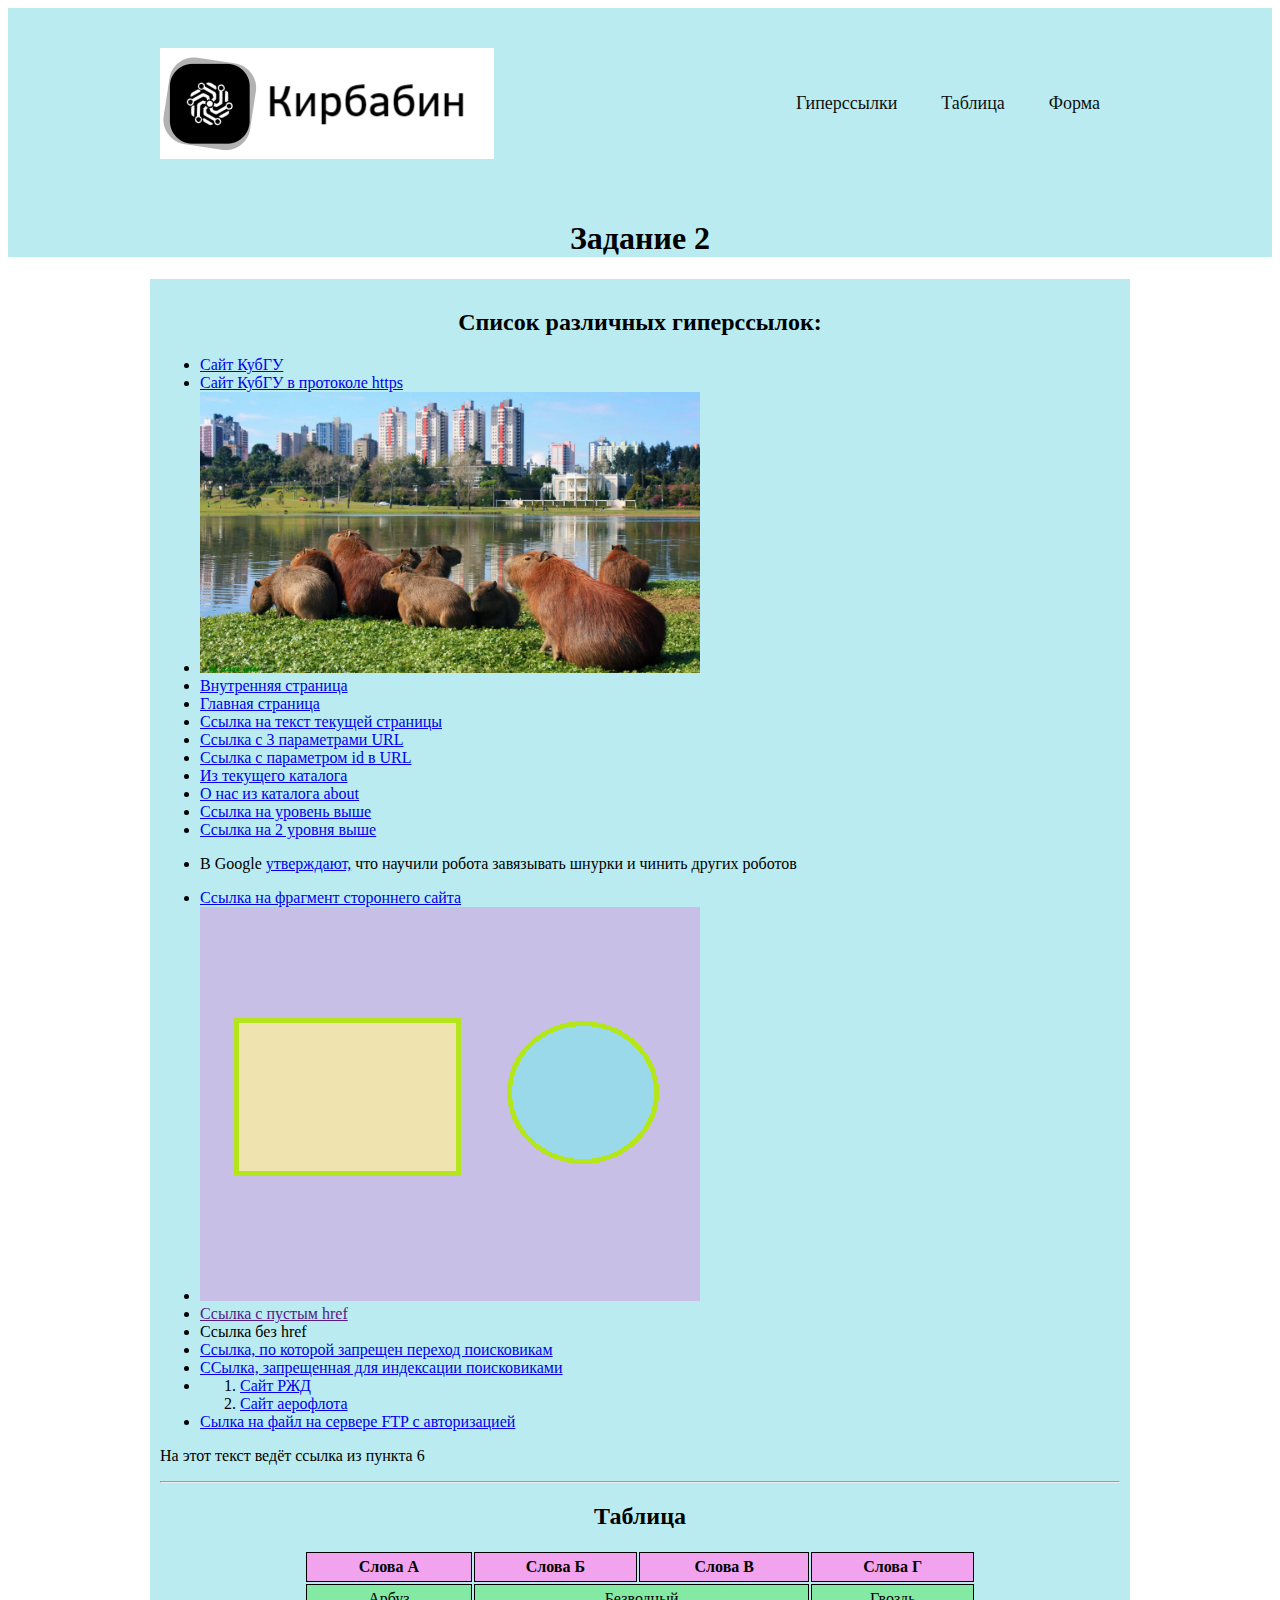
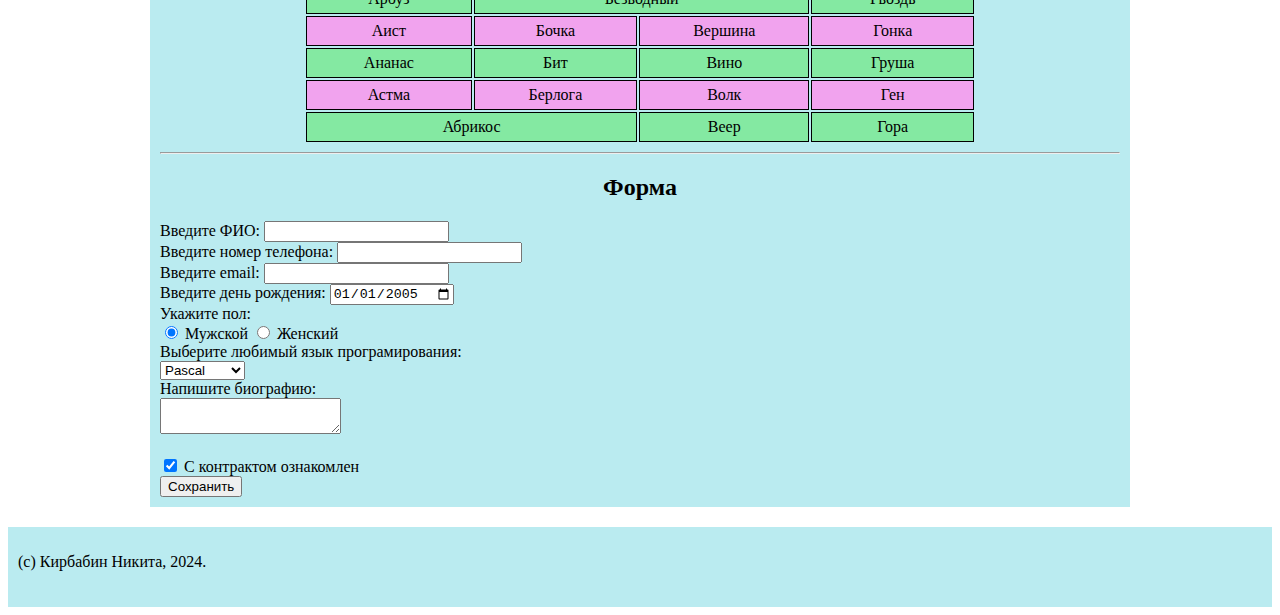
<file: index.html>
<!DOCTYPE html>
<html lang="en">
<head>
    <meta charset="UTF-8">
    <meta name="viewport" content="width=device-width, initial-scale=1.0">
    <title>index</title>
    <link rel="stylesheet" type="text/css" href="styles.css">
</head>
<body>
    <header class="container-fluid">
        <div class="container d-flex">
            <img id="logo" src="images/лого.png" alt="лого">
            <nav class="menu">
            <a href="#giper">Гиперссылки</a>
            <a href="#table">Таблица</a>
            <a href="#form">Форма</a>
            </nav>  
        </div>
        <div id="name">
            <h1>Задание 2</h1>
        </div>
    </header>
    <map  name="nose">
        <area shape="circle" coords="380,190,70" href="https://ru.wikipedia.org/wiki/Окружность" alt="Тык">
        <area shape="rect" coords="33,111,260,268" href="https://ru.wikipedia.org/wiki/Прямоугольник" alt="2Тык">
    </map>
    <div class="bod">
        <div id="giper">
            <div id="name1" >
                <h2> Список различных гиперссылок:</h2>  
            </div>
            <ul >
                <li><a href="http://kubsu.ru/" target="_blank">Сайт КубГУ</a></li>
                <li><a href="https://kubsu.ru/" target="_blank">Сайт КубГУ в протоколе https</a></li>
                <li><a href="https://www.ixbt.com/live/flora_and_fauna/kto-takie-kapibary-i-pochemu-oni-stali-takimi-populyarnymi.html" target="_blank"><img src="images/scale_1200.png" alt="" width="500" title="Капибары отдыхают"></a></li>
                <li><a href="/page2.html">Внутренняя страница</a></li>
                <li><a href="/">Главная страница</a></li>
                <li><a href="#text">Ссылка на текст текущей страницы</a></li>
                <li><a href="https://www.kubsu.ru/index.php?par1&par2&par3" target="_blank" >Ссылка с 3 параметрами URL </a></li>
                <li><a href="http://kubsu.ru/?id=32" target="_blank">Ссылка с параметром id в URL</a></li>
                <li><a href="page2.html">Из текущего каталога</a></li>
                <li><a href="about/about.html">О нас из каталога about</a></li>
                <li><a href="../page2.html">Ссылка на уровень выше</a></li>
                <li><a href="../../page2.html">Ссылка на 2 уровня выше</a></li>
                <li><p>В Google <a href="https://deepmind.google/discover/blog/advances-in-robot-dexterity/" target="_blank"> утверждают,</a> что научили робота завязывать шнурки и чинить других роботов</p></li>
                <li> <a href="https://checkroi.ru/blog/top-kursov-dlya-muzhchin/#Marketing">Ссылка на фрагмент стороннего сайта</a></li>
                <li><img src="images/Прямоугольник-и-круг.png" usemap="#nose" alt="Тык"></li>
                <li><a href="">Ссылка с пустым href</a></li>
                <li><a>Ссылка без href</a></li>
                <li><a href="http://kubsu.ru/" rel="nofollow" target="_blank">Ссылка, по которой запрещен переход поисковикам</a></li>
                <li>
                    <!--noindex-->
                        <a href="http://kubsu.ru/" target="_blank">ССылка, запрещенная для индексации поисковиками</a>
                    <!--/noindex-->
                </li>
                <li>
                    <ol>
                        <li><a href="https://жд-билеты.сайт/" target="_blank" title="Купить билеты на поезд">Сайт РЖД</a></li>
                        <li><a href="https://www.aeroflot.ru/" target="_blank" title="Купить билеты на самолёт">Сайт аерофлота</a></li>
                    </ol>
                </li>
                <li><a href="ftp://user:pass123@tavalik.ru/Temp/file.txt">Сылка на файл на сервере FTP с авторизацией</a></li>
            </ul>
        <p id="text"> На этот текст ведёт ссылка из пункта 6</p>
        </div>
    <hr>
    <div id="table">
        <div id="name2">
            <h2>Таблица</h2> 
        </div>
        <table >
            <tbody>
            <tr>
                <th>Слова А</th>
                <th>Слова Б</th>
                <th>Слова В</th>
                <th>Слова Г</th>
            </tr>
            <tr>
                <td>Арбуз</td>
                <td colspan="2">Безводный</td>
                <td>Гвоздь</td>
            </tr>
            <tr>
                <td>Аист</td>
                <td>Бочка</td>
                <td>Вершина</td>
                <td>Гонка</td>
            </tr>
            <tr>
                <td>Ананас</td>
                <td>Бит</td>
                <td>Вино</td>
                <td>Груша</td>
            </tr>
            <tr>
                <td>Астма</td>
                <td>Берлога</td>
                <td>Волк</td>
                <td>Ген</td>
            </tr>
            <tr>
                <td colspan="2">Абрикос</td>
                <td>Веер</td>
                <td>Гора</td>
            </tr>
            </tbody>
        </table>
    </div>

<hr>
    <div id="form">
        <div id="name3">
            <h2>Форма</h2>
        </div>
        <form  action="23" name="signup" method="post">
            <div>
                <label>Введите ФИО:</label>
                <input type="text" name="username">
            </div>
            <label>Введите номер телефона: </label>
            <input type="tel" name="phone">
            <div>
                <label>Введите email:</label>
                <input type="email" name="email"> 
            </div>

            <div>
            <label>Введите день рождения: </label>
            <input type="date" name="date" value="2005-01-01">
            </div>
            <label>Укажите пол: </label>
            <div>
            <label><input type="radio" checked="checked"
                name="Пол" value="1" />
            Мужской</label>
            <label><input type="radio"
                name="Пол" value="2" />
            Женский</label>
            </div>
            <label>
                Выберите любимый язык програмирования:
                <br />
                <select name="sp">
                <option value="1" selected="selected">Pascal</option>
                <option value="2" >C</option>
                <option value="3" >C++</option>
                <option value="4" >JavaScript</option>
                <option value="5" >PHP</option>
                <option value="6" >Python</option>
                </select>
            </label><br />
            
        <label>
            Напишите биографию:<br />
            <textarea name="pole"></textarea>
        </label><br />
        <br />
        <label><input type="checkbox" checked="checked"
            name="check-1" />
            С контрактом ознакомлен</label><br />

            <input type="submit" value="Сохранить">
        </form>
    </div>
</div>
    <footer>
        <p>
          (с) Кирбабин Никита, 2024.
        </p>
      </footer>
</body>
</html>
</file>
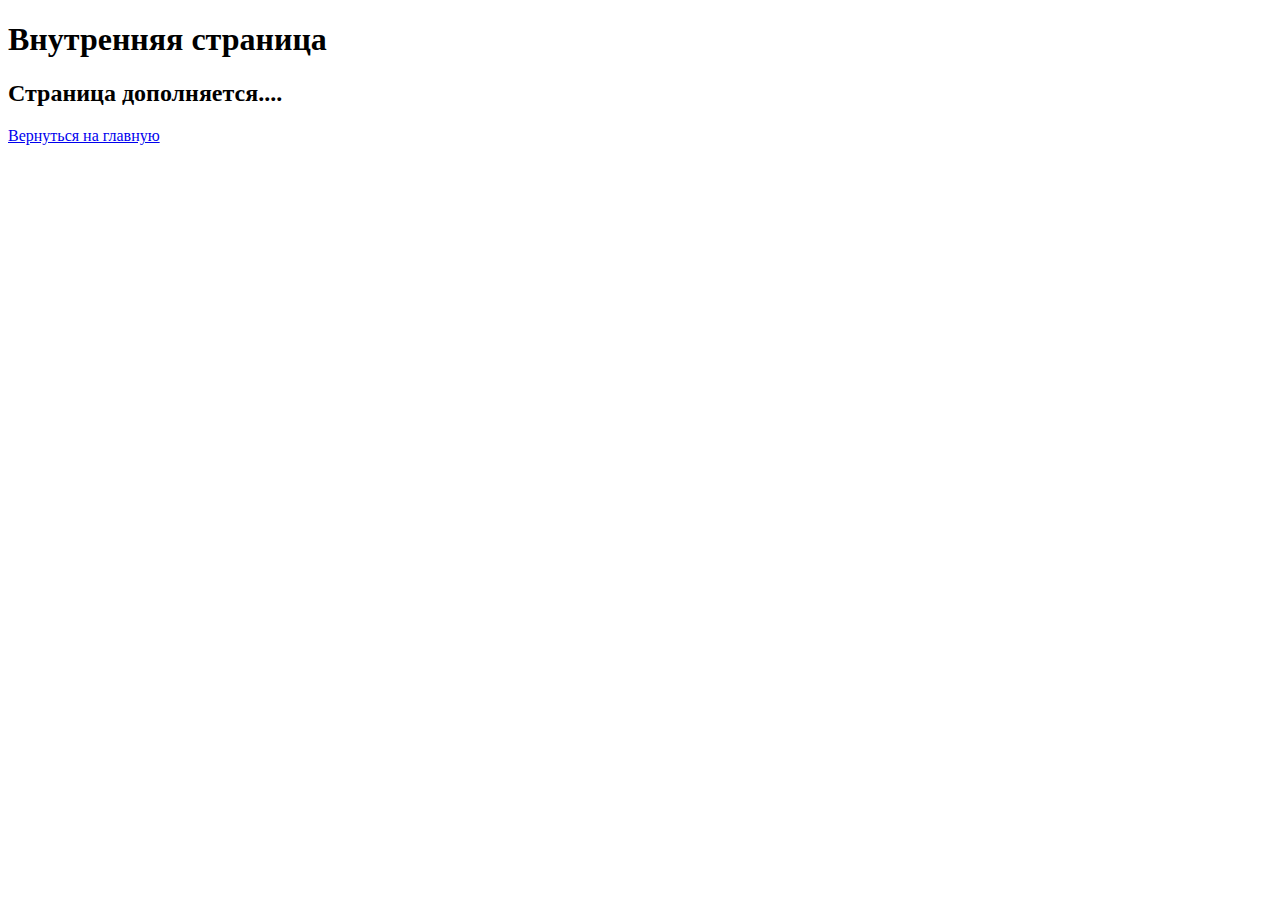
<file: page2.html>
<!DOCTYPE html>
<html lang="en">
<head>
    <meta charset="UTF-8">
    <meta name="viewport" content="width=device-width, initial-scale=1.0">
    <title>Задание 1</title>
</head>
<body>
    <h1>Внутренняя страница</h1>
    <h2>Страница дополняется....</h2>
    <a href="index.html">Вернуться на главную</a>
</body>
</html>
</file>
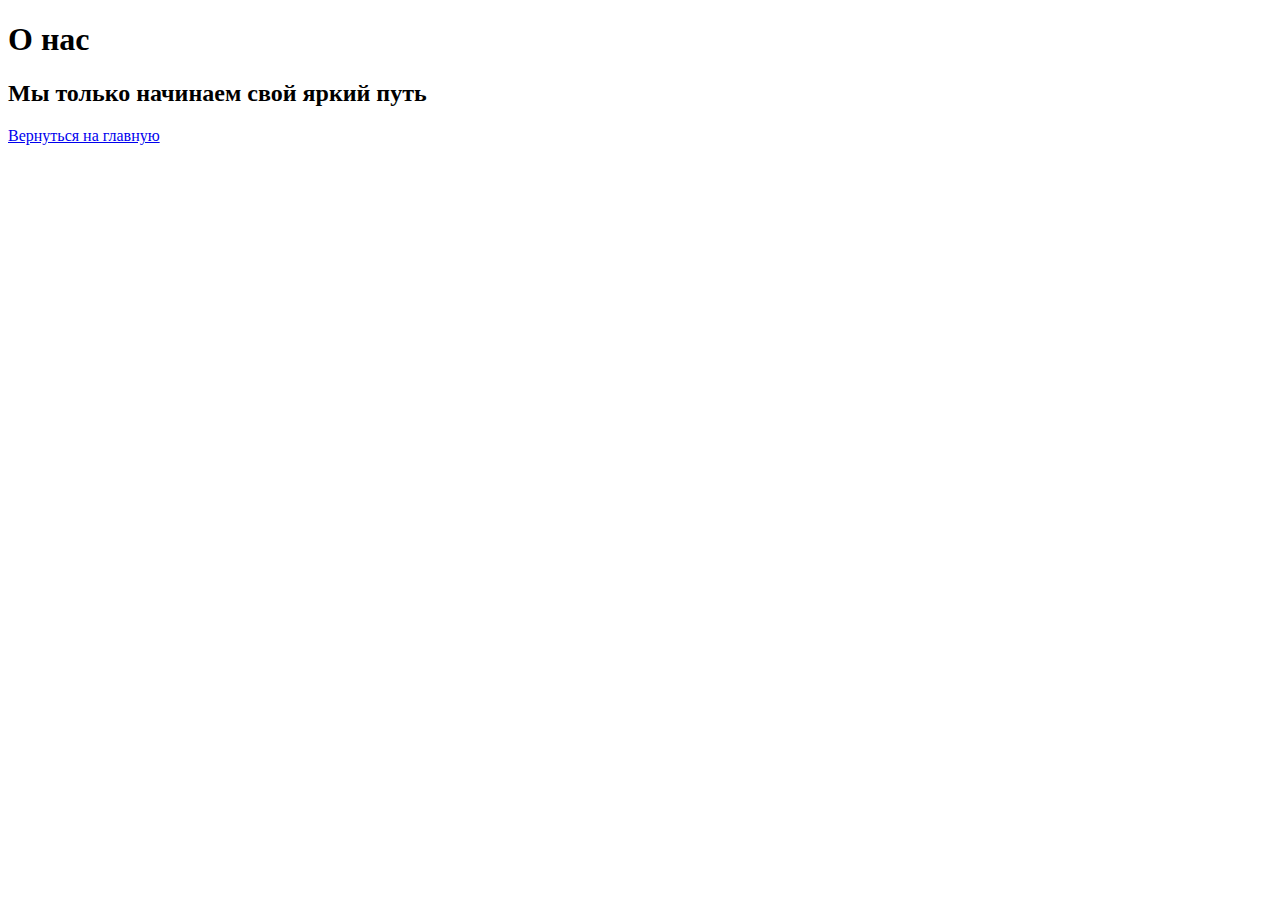
<file: about/about.html>
<!DOCTYPE html>
<html lang="en">
<head>
    <meta charset="UTF-8">
    <meta name="viewport" content="width=device-width, initial-scale=1.0">
    <title>Задание 1</title>
</head>
<body>
    <h1>О нас</h1>
    <h2>Мы только начинаем свой яркий путь</h2>
    <a href="../index.html">Вернуться на главную</a>
</body>
</html>
</file>
<file: styles.css>
.container-fluid{
    width: 100%;
    background-color: rgba(176, 232, 238, 0.877);
}
.container{
    max-width: 960px;
    margin: 0 auto;
}
.d-flex{
    display: flex;
    justify-content: space-between;
    align-items: center;
}
header >.container{
    padding: 40px 20px;
}
header .container .menu a{
    font-size: large;
    text-decoration:none;
    margin: 0 20px;
    color: rgb(13, 17, 17);
}
footer{
    width:100%-10px;
    background-color:rgba(176, 232, 238, 0.877);
    padding: 10px;
    height:60px;
    margin-top:20px;
  }
.bod{
    max-width:960px;
    background-color:rgba(176, 232, 238, 0.877);
    margin: 0 auto;
    margin-top:20px;
    padding:10px;
}
table {
    text-align: center;
    margin: 0 auto;
    width: 70%;
  }
  
  th, td {
    border: solid 1px #000;
    padding: 5px;
    text-align: center;
  }
  
  tr:nth-child(2n) {
  background: #84e9a2;
  }
  
  tr:nth-child(2n+1) {
  background: #f1a3ee;
  }
  
  tr:hover td{
    background-color: #B4FFF2;
  }
  #name{
    text-align: center;
  }
  #name1{
    text-align: center;
  }
  #name2{
    text-align: center;
  } 
  #name3{
    text-align: center;
  }
</file>
